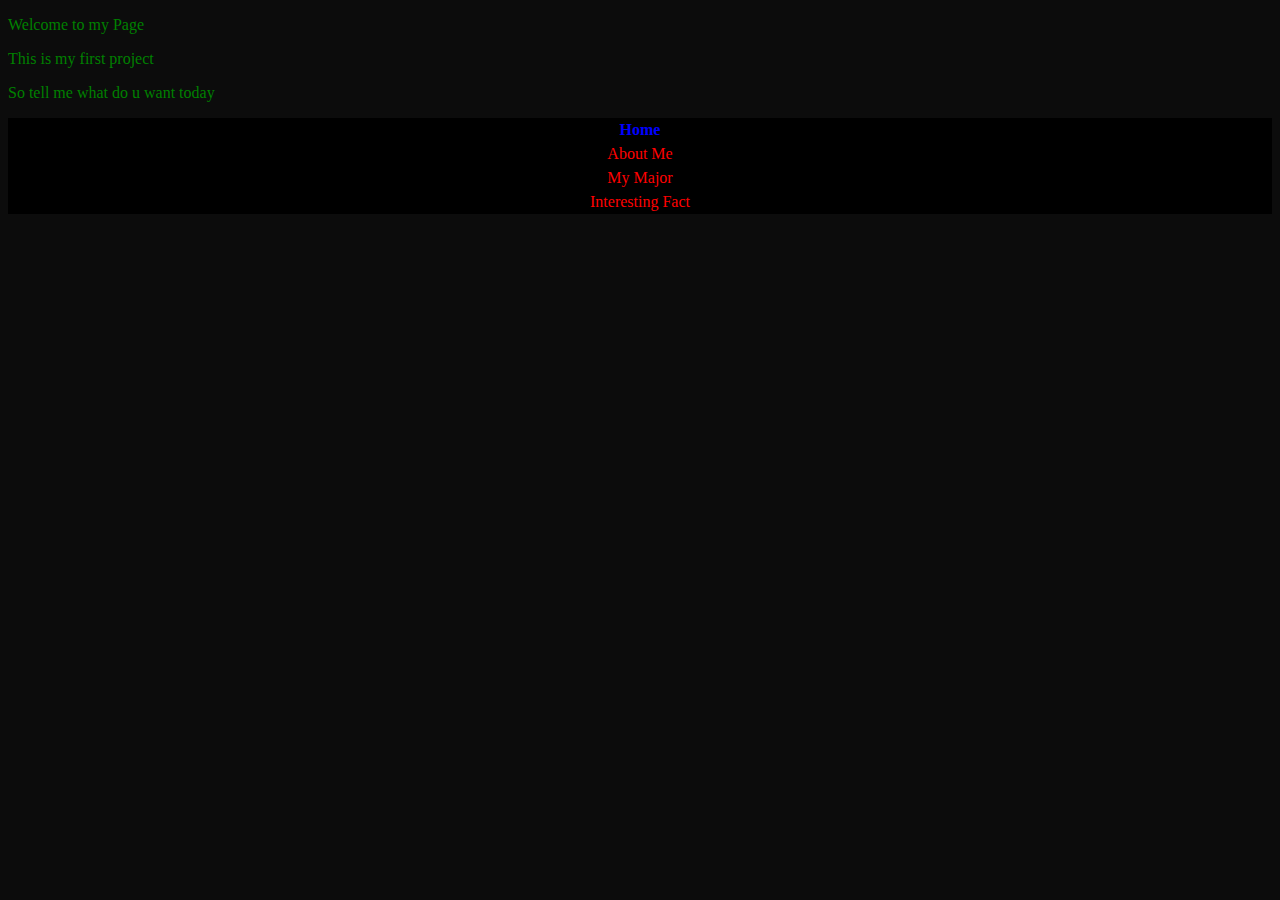
<file: index.html>
<!DOCTYPE html>
<html id ="backgroundhome">
  <head>
    <title >My Schedule</title>
    <meta charset="utf-8" />
    <link rel="stylesheet" type="text/css" href="style.css">
  </head>
  <body>

    <p class = "home"> Welcome to my Page <p>
    <p class = "home"> This is my first project <p>
    <p class = "home"> So tell me what do u want today <p>

      <nav class="home">
        <div> <a id="navigation" href="index.html"> Home </a></div>
        <div> <a class="nav_tab navigation " href="aboutme.html"> About Me </a></div>
        <div> <a class="nav_tab navigation " href="major.html"> My Major </a></div>
        <div> <a class="nav_tab navigation " href="fact.html"> Interesting Fact </a></div>
      </nav>

  </body>
</file>
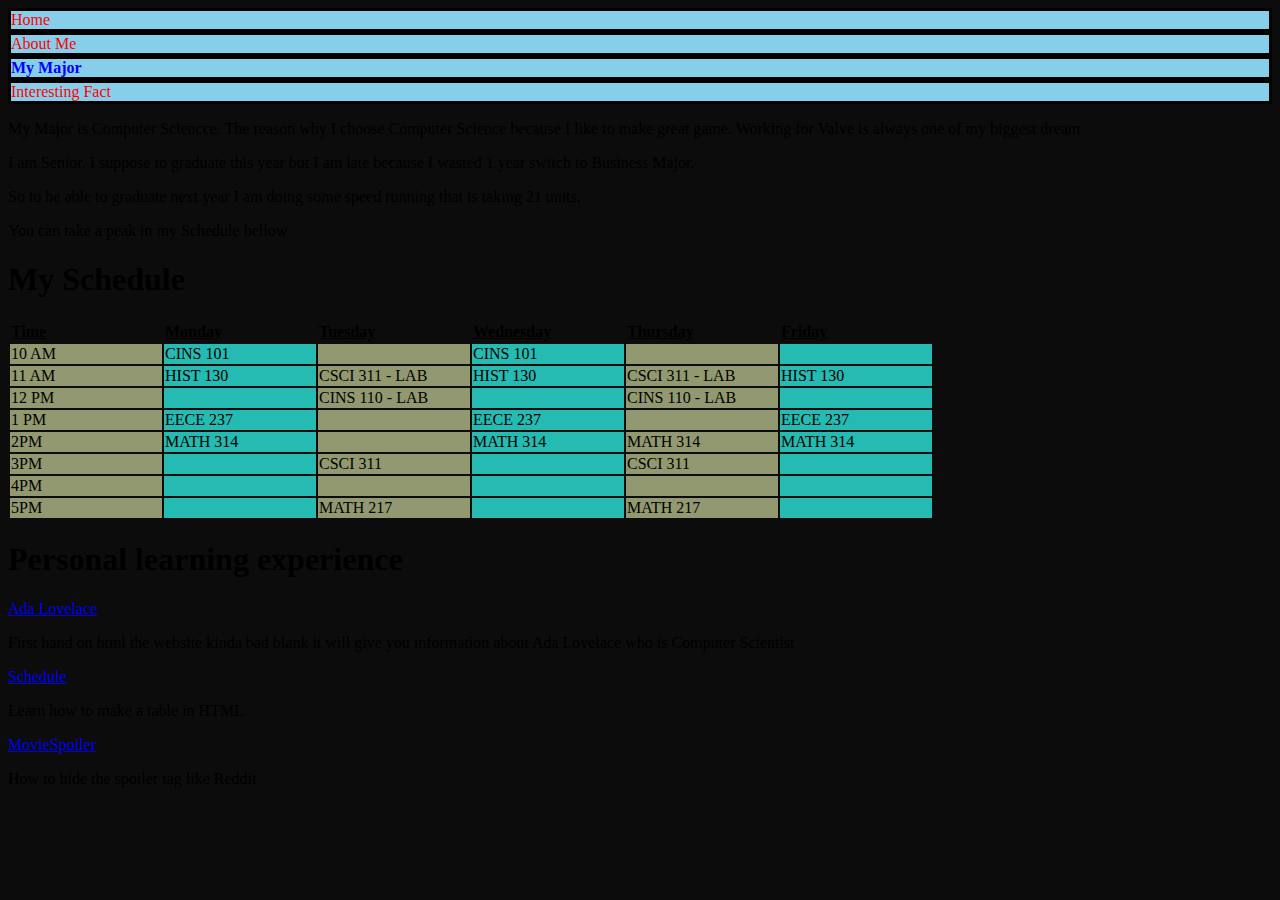
<file: major.html>
<!DOCTYPE html>
<html id ="backgroundmajor">
  <head>
    <title>My Major</title>
    <meta charset="utf-8" />
    <link rel="stylesheet" type="text/css" href="style.css">
  </head>
  <body>
    <nav>
      <div> <a class="nav_tab navigation" href="index.html"> Home </a></div>
      <div> <a class="nav_tab navigation" href="aboutme.html"> About Me </a></div>
      <div> <a id="navigation" href="major.html"> My Major </a></div>
      <div> <a class="nav_tab navigation" href="fact.html"> Interesting Fact </a></div>
    </nav>

    <p> My Major is Computer Sciencce. The reason why I choose Computer Science because I like to make great game. Working for Valve is always one of my biggest dream </p>
    <p> I am Senior. I suppose to graduate this year but I am late because I wasted 1 year switch to Business Major. </p>
    <p>  So to be able to graduate next year I am doing some speed running that is taking 21 units. </p>
    <p>  You can take a peak in my Schedule bellow </p>

    <h1>My Schedule</h1>
    <table>
      <tr>
        <th>Time</th>
        <th>Monday</th>
        <th>Tuesday</th>
        <th>Wednesday</th>
        <th>Thursday</th>
        <th>Friday</th>
      </tr>
      <tr>
        <td>10 AM</td>
        <td>CINS 101</td>
        <td></td>
        <td>CINS 101</td>
        <td></td>
        <td></td>
      </tr>
      <tr>
        <td>11 AM</td>
        <td>HIST 130</td>
        <td>CSCI 311 - LAB</td>
        <td>HIST 130</td>
        <td>CSCI 311 - LAB</td>
        <td>HIST 130</td>
      </tr>
      <tr>
        <td>12 PM</td>
        <td></td>
        <td>CINS 110 - LAB</td>
        <td></td>
        <td>CINS 110 - LAB</td>
        <td></td>
      </tr>
      <tr>
        <td>1 PM</td>
        <td>EECE 237</td>
        <td></td>
        <td>EECE 237</td>
        <td></td>
        <td>EECE 237</td>
      </tr>
      <tr>
        <td>2PM</td>
        <td>MATH 314</td>
        <td></td>
        <td>MATH 314</td>
        <td>MATH 314</td>
        <td>MATH 314</td>
      </tr>
      <tr>
        <td>3PM</td>
        <td></td>
        <td>CSCI 311</td>
        <td></td>
        <td>CSCI 311</td>
        <td></td>
      </tr>
      <tr>
        <td>4PM</td>
        <td></td>
        <td></td>
        <td></td>
        <td></td>
        <td></td>
      </tr>
      <tr>
        <td>5PM</td>
        <td></td>
        <td>MATH 217</td>
        <td></td>
        <td>MATH 217</td>
        <td></td>
      </tr>
    </table>


<h1> Personal learning experience </h1>
  <a  href="https://github.com/zakelong81/Ada-Lovelace" target="_blank"> Ada Lovelace </a>
  <p> First hand on html the website kinda bad blank it will give you information about Ada Lovelace who is Computer Scientist </p>
  <a href="https://github.com/zakelong81/MySchedule" target="_blank"> Schedule </a>
  <p> Learn how to make a table in HTML </p>
  <a  href="https://github.com/zakelong81/MovieSpoiler" target="_blank"> MovieSpoiler </a>
  <p> How to hide the spoiler tag like Reddit </p>

  </body>
</file>
<file: style.css>
/*Home Tab*/

#backgroundhome{
    background: url('http://il6.picdn.net/shutterstock/videos/13905140/thumb/1.jpg') no-repeat 0 0 scroll;
    background-color:#0C0C0C;
    background-size: 100% 100%;
    height:100%;
    width:100%;
}

p.home
{
  color: green;
  font-family: "Lucida Console";
}

nav.home div
{
    background-color: black;
    text-align: center;
}
/*Home Tab*/

/*Aboue Me Tab*/
#backgroundaboutme{
    background: url('http://www.imagestowallpapers.com/wp-content/uploads/2015/12/Background-Image-CSS4.jpg') no-repeat 0 0 scroll;
    background-color:#0C0C0C;
    background-size: 100% 100%;
    height:100%;
    width:100%;
}

nav.aboutme div
{
    background-color: #d27979;
    text-align: left;
}

.navigationaboutme {
    color: white;
    text-decoration: none;
  }
/*Aboue Me Tab*/


#backgroundmajor{
    background: url('http://www.imagestowallpapers.com/wp-content/uploads/2015/12/Background-Image-CSS.jpg') no-repeat 0 0 scroll;
    background-color:#0C0C0C;
    background-size: 150% 150%;
    height:100%;
    width:100%;
}


#backgroundfact{
    background: url('http://orig10.deviantart.net/c9a5/f/2014/121/0/3/meepo_dota_2_wallpaper_clean_by_css101-d7go9t6.jpg') no-repeat 0 0 scroll;
    background-color:#0C0C0C;
    background-size: 100% 100%;
    height:100%;
    width:100%;
}

table{
  text-align: left;
}

tr th {
    width: 150px;
    font-weight: bold;
    text-decoration: underline
}


td:nth-child(even) {background: #25BBB2}
td:nth-child(odd) { background: #92986F}

td:hover{
  color: #F0F0F0;
  background: #E16F7C}

  nav div
  {
      background-color: skyblue;
      border-style: solid;
  }

.navigation {
    color: red;
    text-decoration: none;
  }

.nav_tab:hover {
      color: yellow;
      text-decoration: underline;
    }

#navigation{
  color: blue;
  font-weight: bold;
  text-decoration: none;
}

span.note {
font-size: 120%;
color: red;}
</file>
